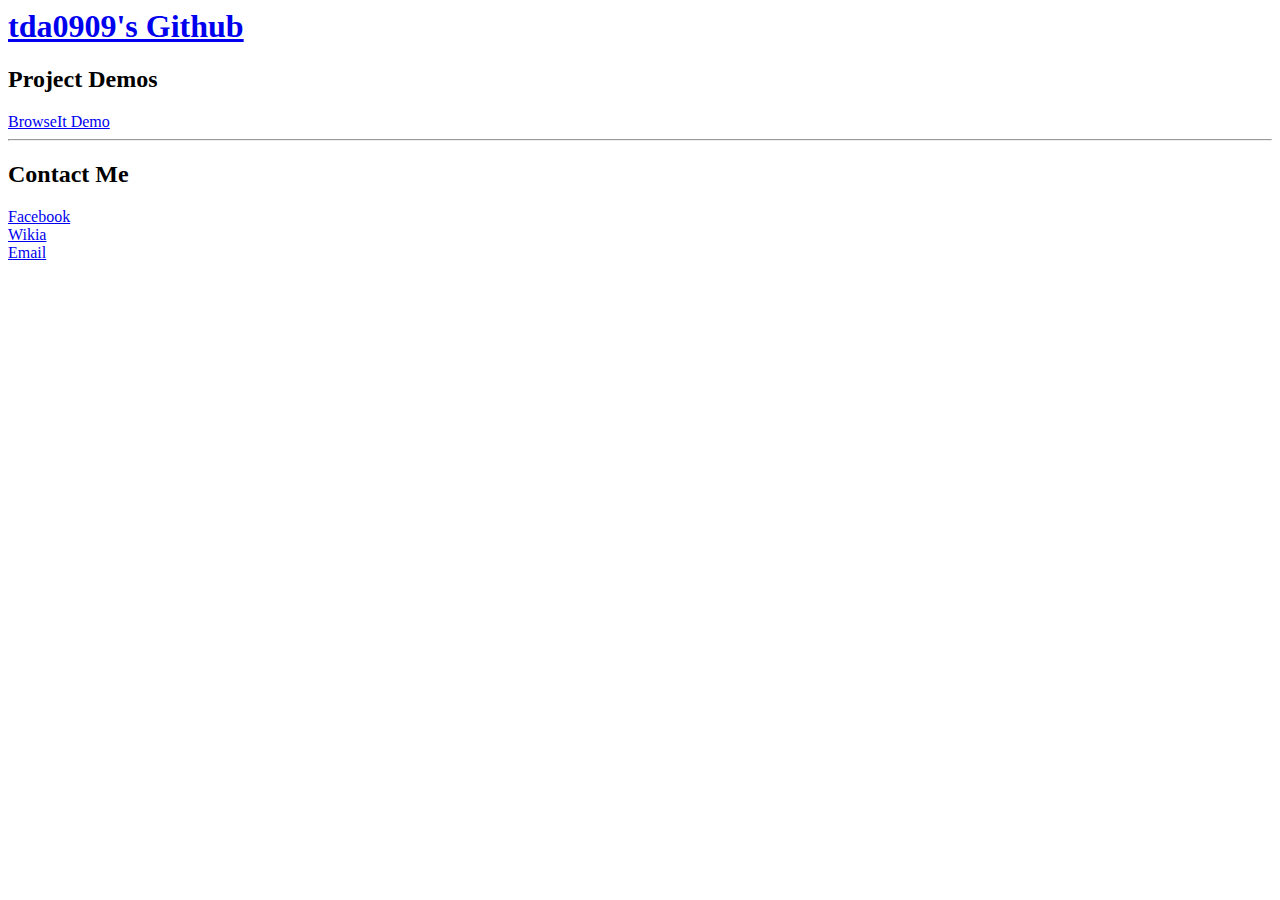
<file: index.html>
<html>
  <head>
    <link rel="icon" href="favicon.ico" type="image/x-icon" sizes="16x16 24x24 32x32 64x64">
  </head>
  <body>
    <h1><a href="https://github.com/tda0909">tda0909's Github</a></h1>
    <h2>Project Demos</h2>
    <a href="/BrowseIt">BrowseIt Demo</a>
    <hr />
    <h2>Contact Me</h2>
    <a href="https://www.facebook.com/Chuckie.Terry">Facebook</a><br />
	  <a href="http://fategrandorder.wikia.com/wiki/User:ChuckTerry">Wikia</a><br />
	  <a href="mailto:ct.jcpm@gmail.com">Email</a><br />
  </body>
</html>
</file>
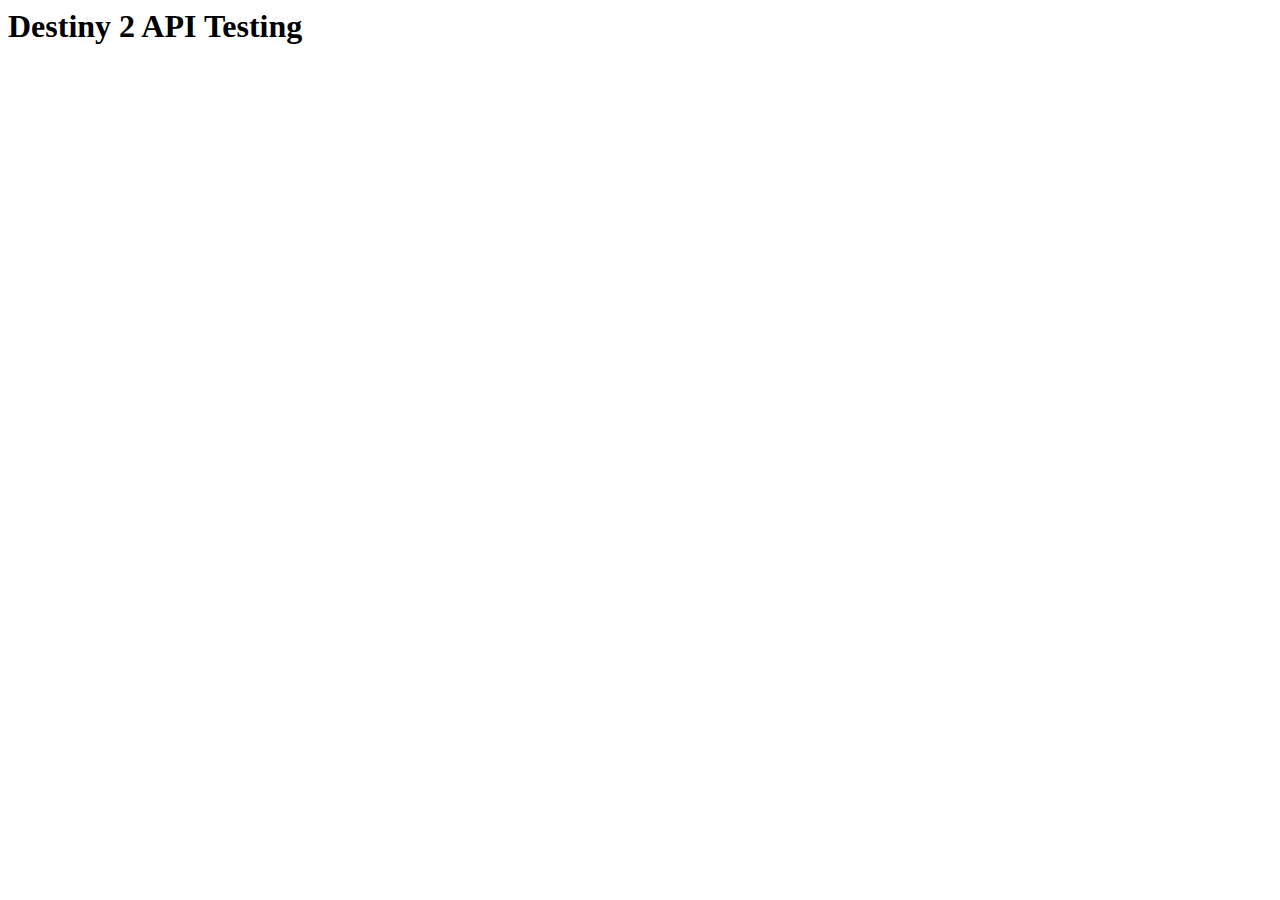
<file: test/index.html>
<html>
  <head>
    <link rel="icon" href="favicon.ico" type="image/x-icon" sizes="16x16 24x24 32x32 64x64">
  </head>
  <body>
    <h1>Destiny 2 API Testing</h1>
	<table class="ContentArea">
      <tbody>
        <tr class="Character">
          <td> </td>
          <td> </td>
          <td> </td>
        </tr>
        <tr class="Zavala">
          <td> </td>
          <td> </td>
          <td> </td>
        </tr>
        <tr class="Ikora">
          <td> </td>
          <td> </td>
          <td> </td>
        </tr>
        <tr class="Cayde">
          <td> </td>
          <td> </td>
          <td> </td>
        </tr>
        <tr class="Shaxx">
          <td> </td>
          <td> </td>
          <td> </td>
        </tr>
        <tr class="Gunsmith">
          <td> </td>
          <td> </td>
          <td> </td>
        </tr>
        <tr class="EDZ">
          <td> </td>
          <td> </td>
          <td> </td>
        </tr>
        <tr class="Titan">
          <td> </td>
          <td> </td>
          <td> </td>
        </tr>
        <tr class="Nessus">
          <td> </td>
          <td> </td>
          <td> </td>
        </tr>
        <tr class="Io">
          <td> </td>
          <td> </td>
          <td> </td>
        </tr>
      </tbody>
    </table>
  </body>
</html>
</file>
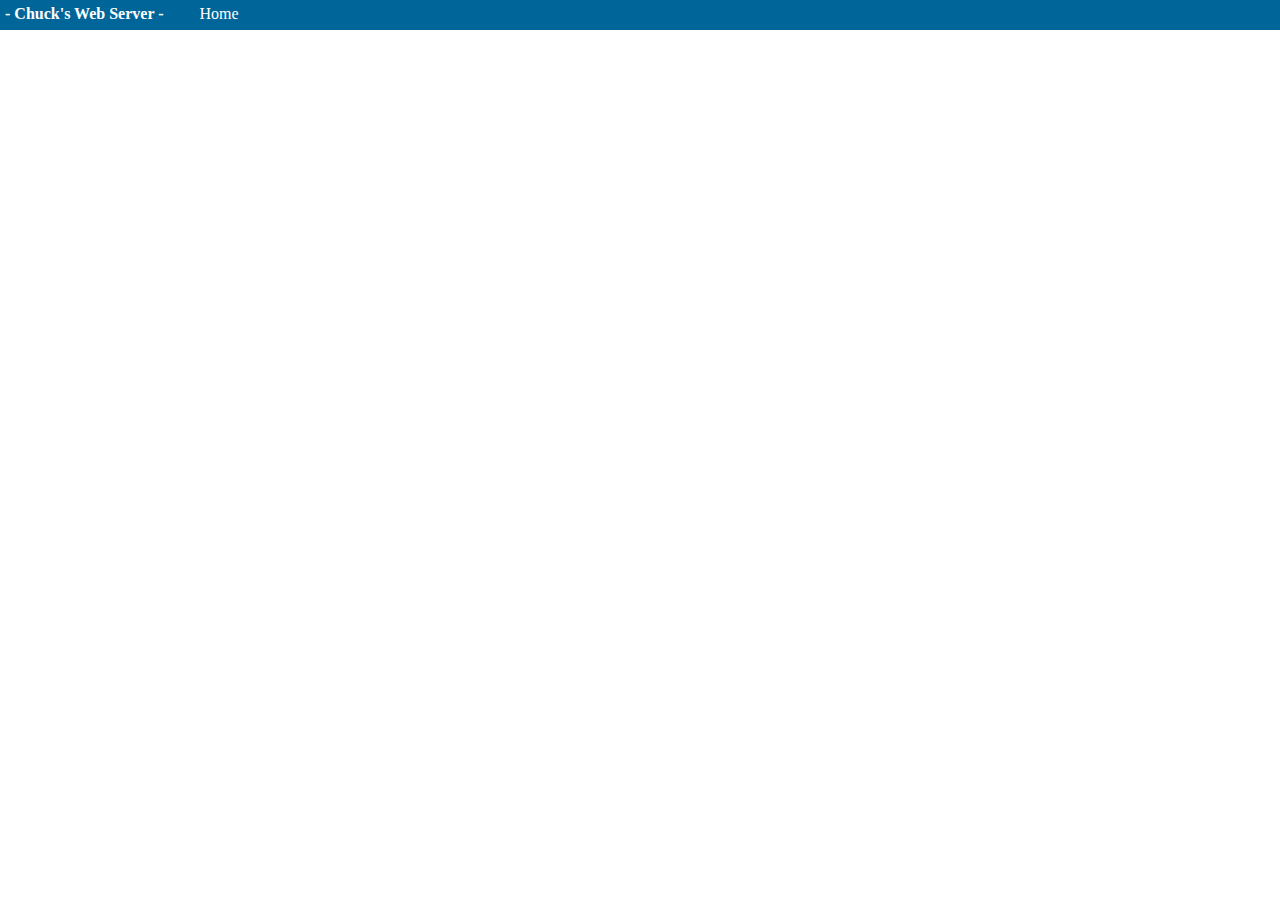
<file: Template.html>
<!DOCTYPE html>
<html lang="en">
  <title>Chuck's Web Server</title>
  <head>
    <link rel="stylesheet" href="SiteWide.css">
    <!-- Begin Meta Section -->
    <meta name="author" content="Charles Vance Terry">
	<meta name="description" content="Chuck's Web Server">
	<meta name="keywords" content="JCPM, tda0909, Charles Vance Terry">
    <!-- Begin Style Section -->
	<style type="text/css">
      <!-- Page Styles -->
    </style>
	<!-- Head Script Section -->
	<script type="text/javascript">
      <!-- Inline Scripts Executed before Document is Loaded -->
    </script>
  </head>
  <body>
    <div id="SiteHeader">
	  <span><b>- Chuck's Web Server -</b></span>
      <a href="/">Home</a>
    </div>
	<div id="MainContent">
      <!-- Page Content -->
    </div>
	<div id="SiteFooter">
      <!-- Website Footer -->
    </div>
	<!-- Body Script Section -->
    <script type="text/javascript">
      <!-- Inline Scripts Executed after Document is Loaded -->
    </script>
  </body>
</html>
</file>
<file: SiteWide.css>
#SiteHeader {
  position: fixed;
  top: 0;
  height: 20px;
  color: white;
  background-color: #006699;
  width: 100%;
  left: 0;
  padding: 5px;
}

#SiteHeader a:link,
#SiteHeader a:visited {
  color: white;
  text-decoration: none;
}

#SiteHeader a:hover {
  text-decoration: underline;
}

#SiteHeader span {
  padding-right: 32px;
}

#MainContent {
  margin-top: 40px;
}
</file>
